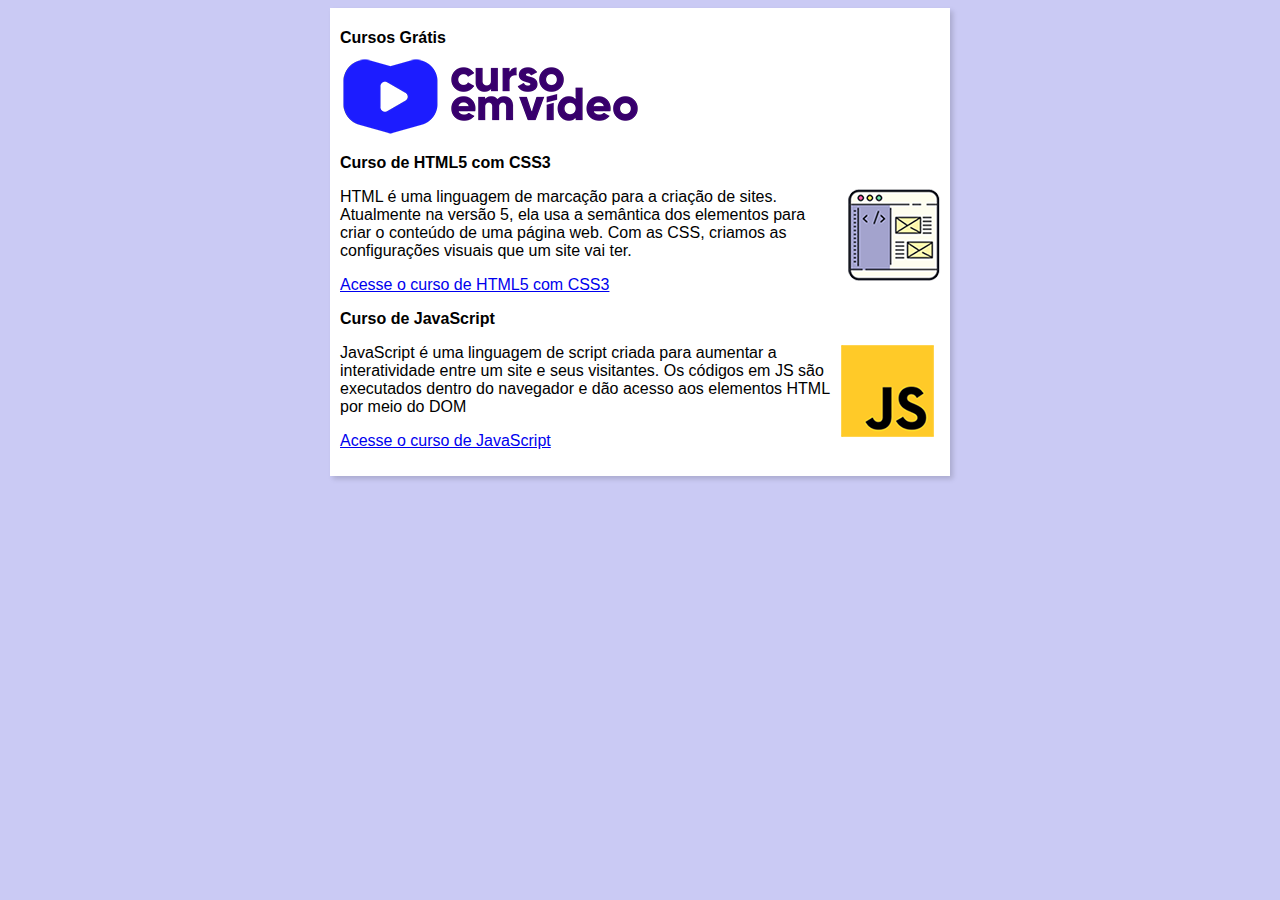
<file: index.html>
<!DOCTYPE html>
<html lang="en">
<head>
    <meta charset="UTF-8">
    <meta http-equiv="X-UA-Compatible" content="IE=edge">
    <meta name="viewport" content="width=device-width, initial-scale=1.0">
    <title>Curso em Vídeo</title>
    <link rel="stylesheet" href="estilos/style.css">
</head>
<body>
    <main>
        <header>
            <h1>Cursos Grátis</h1>
            <img src="imagens/curso-em-video-cor.png" alt="Curso em Vídeo">
        </header>
        <article>
            <h2>Curso de HTML5 com CSS3</h2>
            <img class="lado" src="imagens/curso-html-css.png" alt="Curso HTML com CSS">
            <P>HTML é uma linguagem de marcação para a criação de sites. Atualmente na versão 5, ela usa a semântica dos elementos para criar o conteúdo de uma página web. Com as CSS, criamos as configurações visuais que um site vai ter.</P>
            <p><a href="curso-html.html">Acesse o curso de HTML5 com CSS3</a></p>
        </article>
        <article>
            <h2>Curso de JavaScript</h2>
            <img class="lado" src="imagens/curso-javascript.png" alt="Curso JavaScript">
            <p>JavaScript é uma linguagem de script criada para aumentar a interatividade entre um site e seus visitantes. Os códigos em JS são executados dentro do navegador e dão acesso aos elementos HTML por meio do DOM</script></p>
            <p><a href="curso-java.html">Acesse o curso de JavaScript</a></p>
        </article>
    </main>
</body>
</html>
</file>
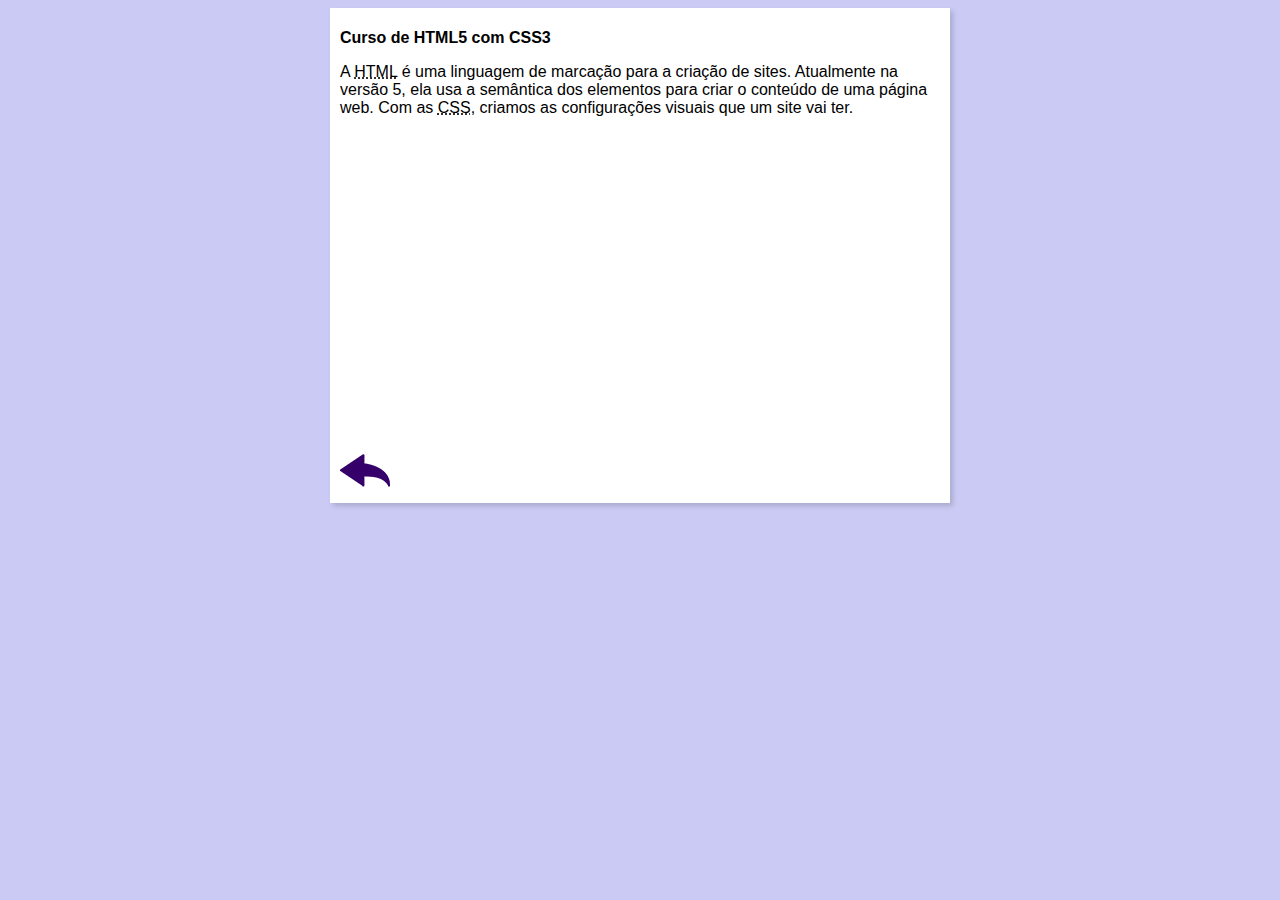
<file: curso-html.html>
<!DOCTYPE html>
<html lang="pt-br">
<head>
    <meta charset="UTF-8">
    <meta name="viewport" content="widht=device=width,initial-scale=1.0">
    <title>Curso de HMTL5 com CSS3</title>
    <link rel="stylesheet" href="estilos/style.css">
</head>    
<body>
    <main>
        <header>
            <h1>Curso de HTML5 com CSS3</h1>
        </header>
        <article>
            <p>A <abbr title="HyperText Markup Language">HTML</abbr> é uma linguagem de marcação para a criação de sites. Atualmente na versão 5, ela usa a semântica dos elementos para criar o conteúdo de uma página web. Com as <abbr title="Cascading Style Sheets">CSS</abbr>, criamos as configurações visuais que um site vai ter.</p>

            <iframe width="560" height="315" src="https://www.youtube.com/embed/Ptbk2af68e8" title="YouTube video player" frameborder="0" allow="accelerometer; autoplay; clipboard-write; encrypted-media; gyroscope; picture-in-picture" allowfullscreen></iframe>

            <a href="index.html"><img src="imagens/btn-back.png" alt="Voltar"></a>
        </article>
    </main>
</body>
</html>
</file>
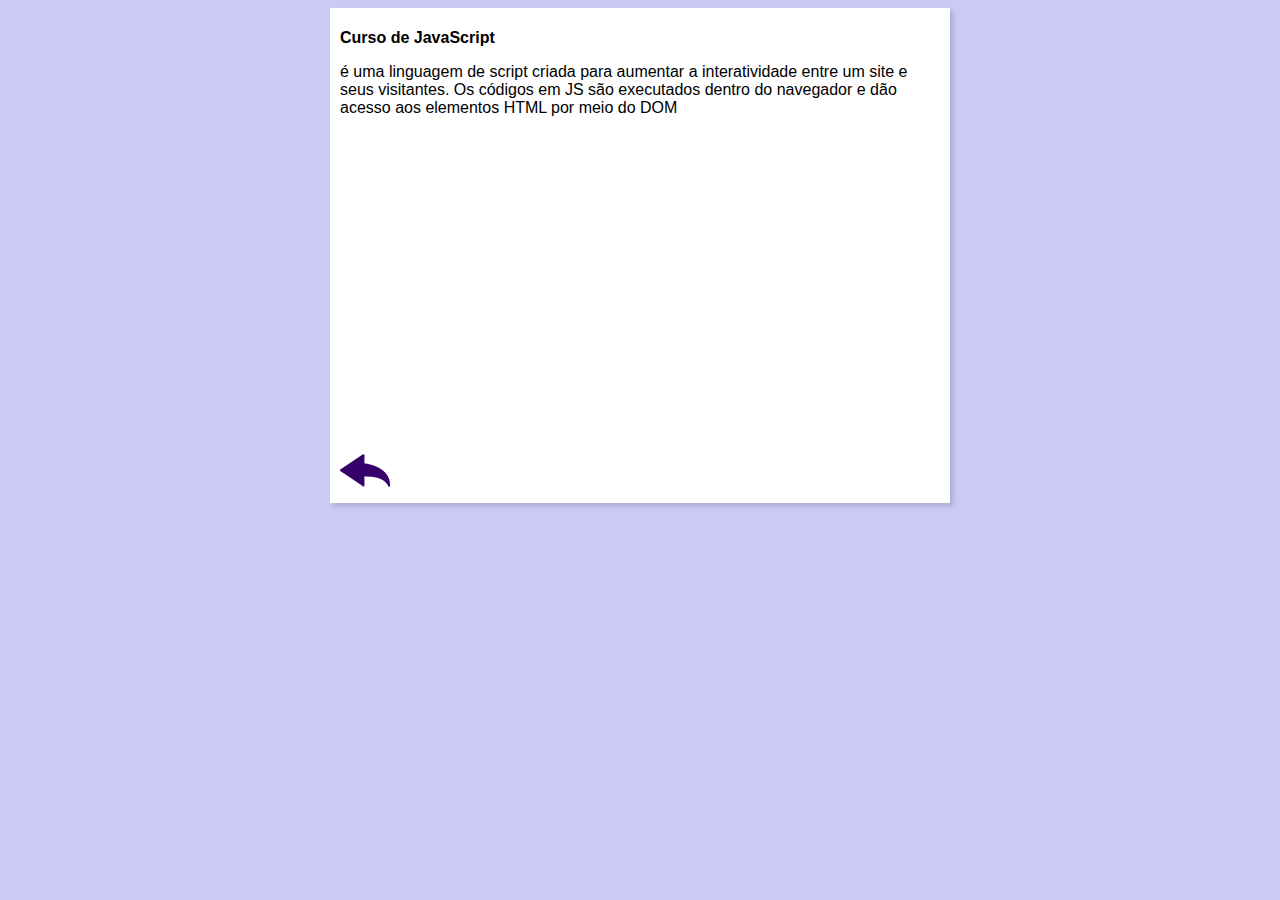
<file: curso-java.html>
<!DOCTYPE html>
<html lang="pt-br">
<head>
    <meta charset="UTF-8">
    <meta name="viewport" content="widht=device=width,initial-scale=1.0">
    <title>Curso de JavaScript</title>
    <link rel="stylesheet" href="estilos/style.css">
</head>    
<body>
    <main>
        <header>
            <h1>Curso de JavaScript</h1>
        </header>
        <article>
            <p><abbr title="JavaScript"></abbr> é uma linguagem de script criada para aumentar a interatividade entre um site e seus visitantes. Os códigos em JS são executados dentro do navegador e dão acesso aos elementos HTML por meio do DOM</p>

            <iframe width="560" height="315" src="https://www.youtube.com/embed/Ptbk2af68e8" title="YouTube video player" frameborder="0" allow="accelerometer; autoplay; clipboard-write; encrypted-media; gyroscope; picture-in-picture" allowfullscreen></iframe>

            <a href="index.html"><img src="imagens/btn-back.png" alt="Voltar"></a>

        </article>
    </main>
</body>
</html>
</file>
<file: estilos/style.css>
* {
    font-family: 'Franklin Gothic Medium', 'Arial Narrow', Arial, sans-serif;
    font-size: 16px;
}

body {
    background-color: rgba(189, 189, 241, 0.801);
}

img.lado {
    float: right;
}

main {
    background-color: white;
    width: 600px;
    margin: auto;
    padding: 10px;
    box-shadow: 3px 3px 5px rgba(0, 0, 0, 0.151);
}
</file>
